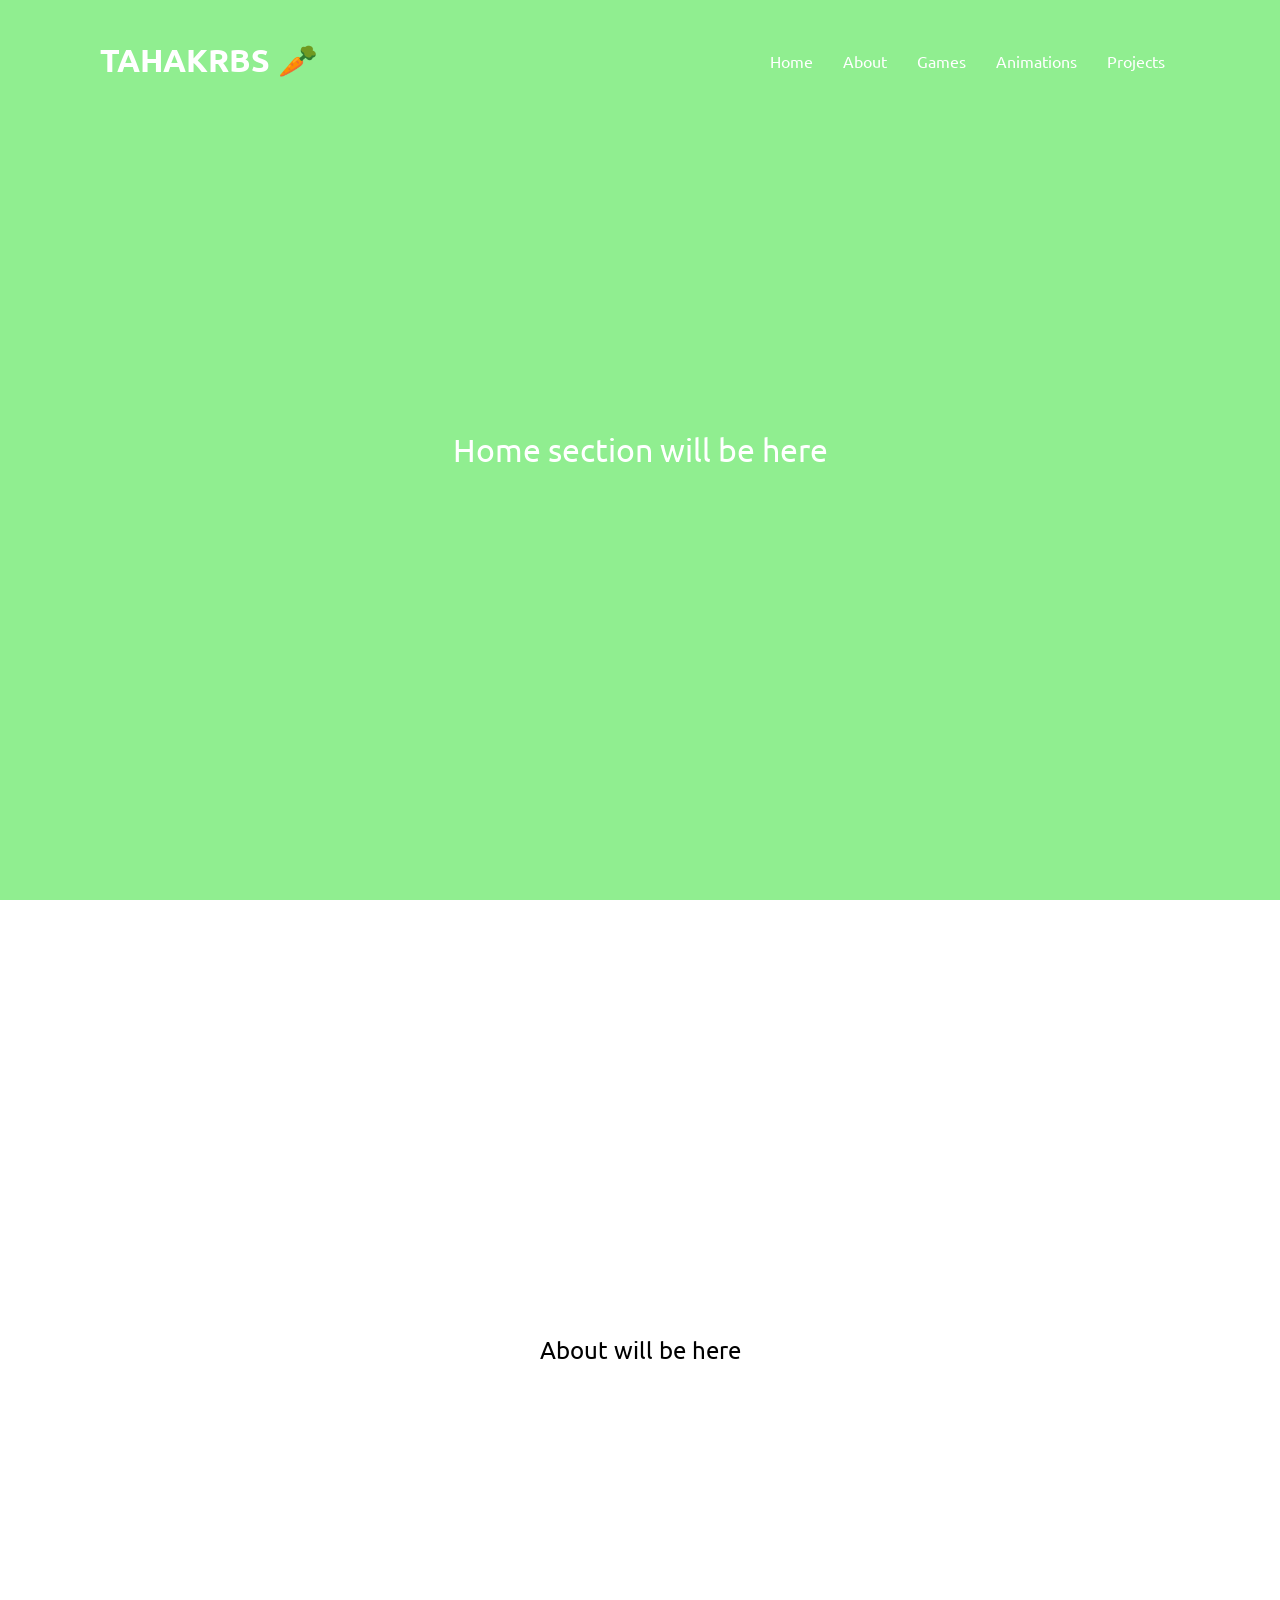
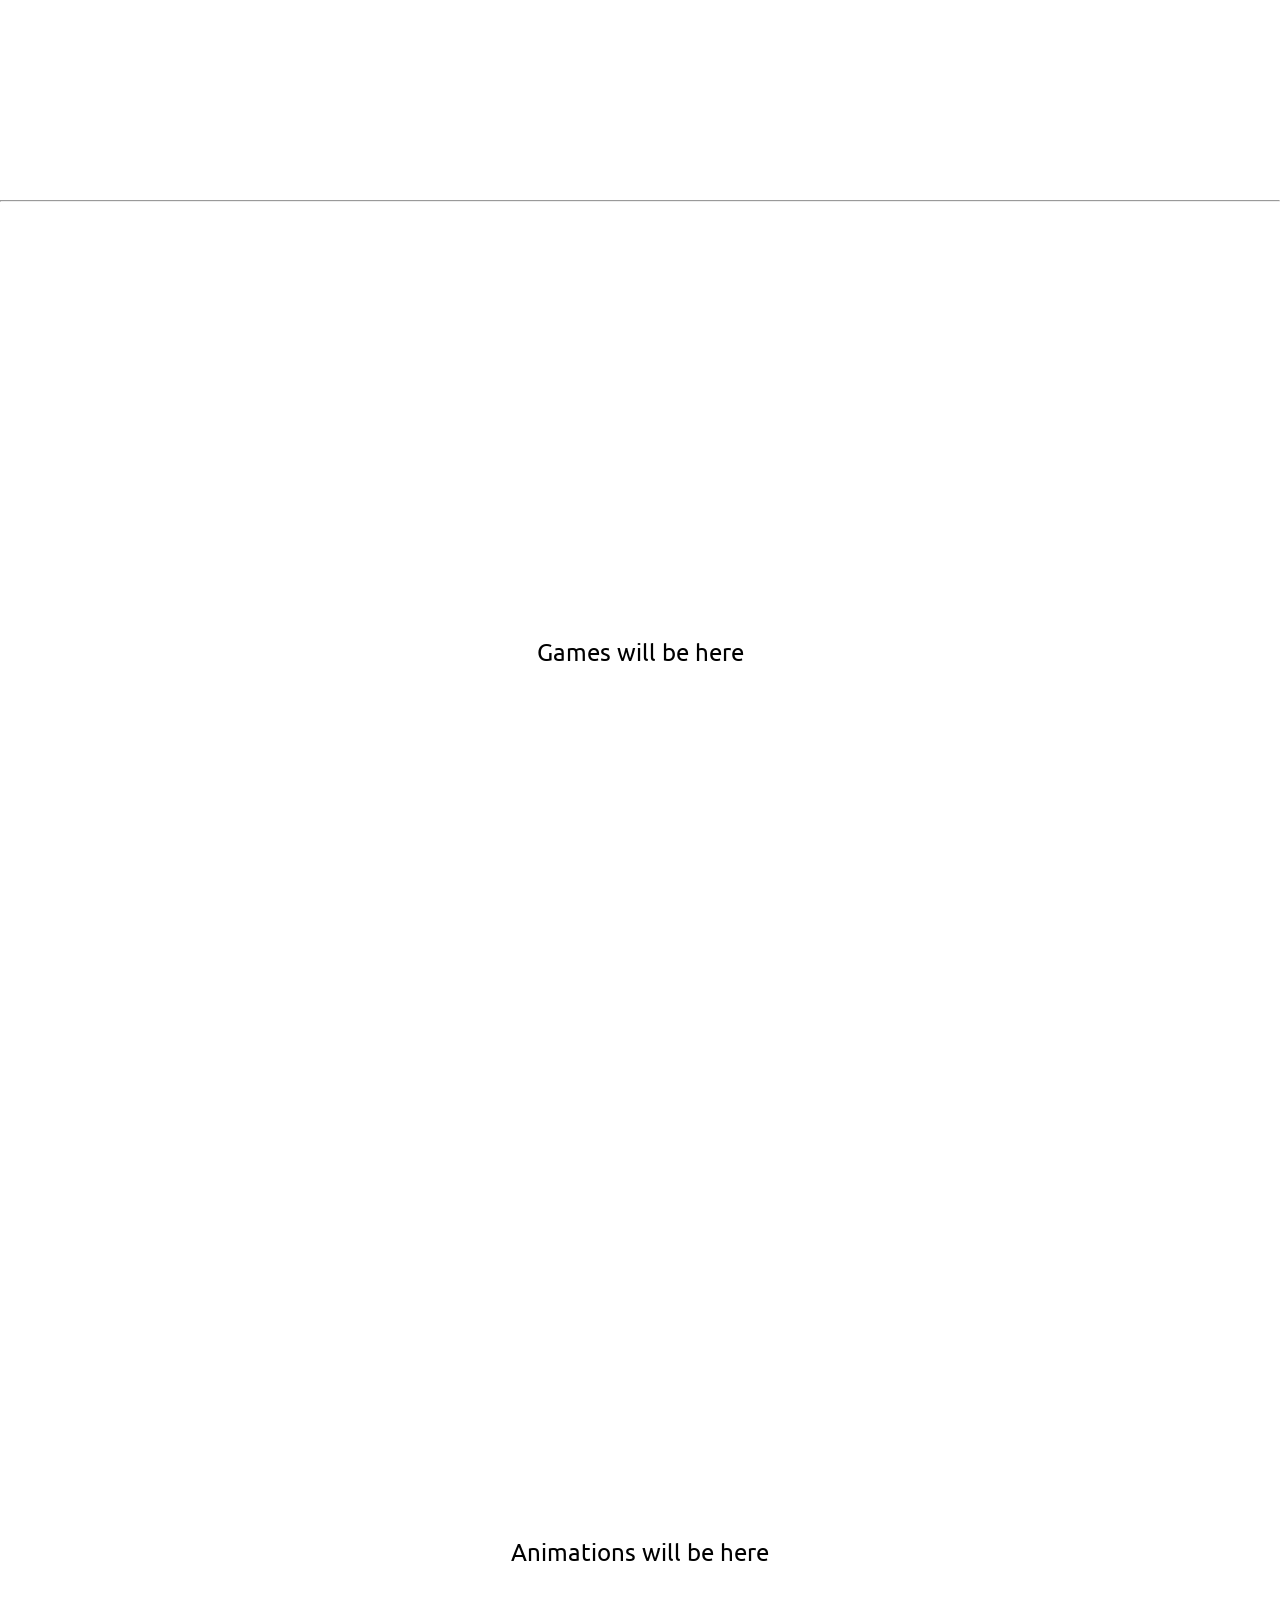
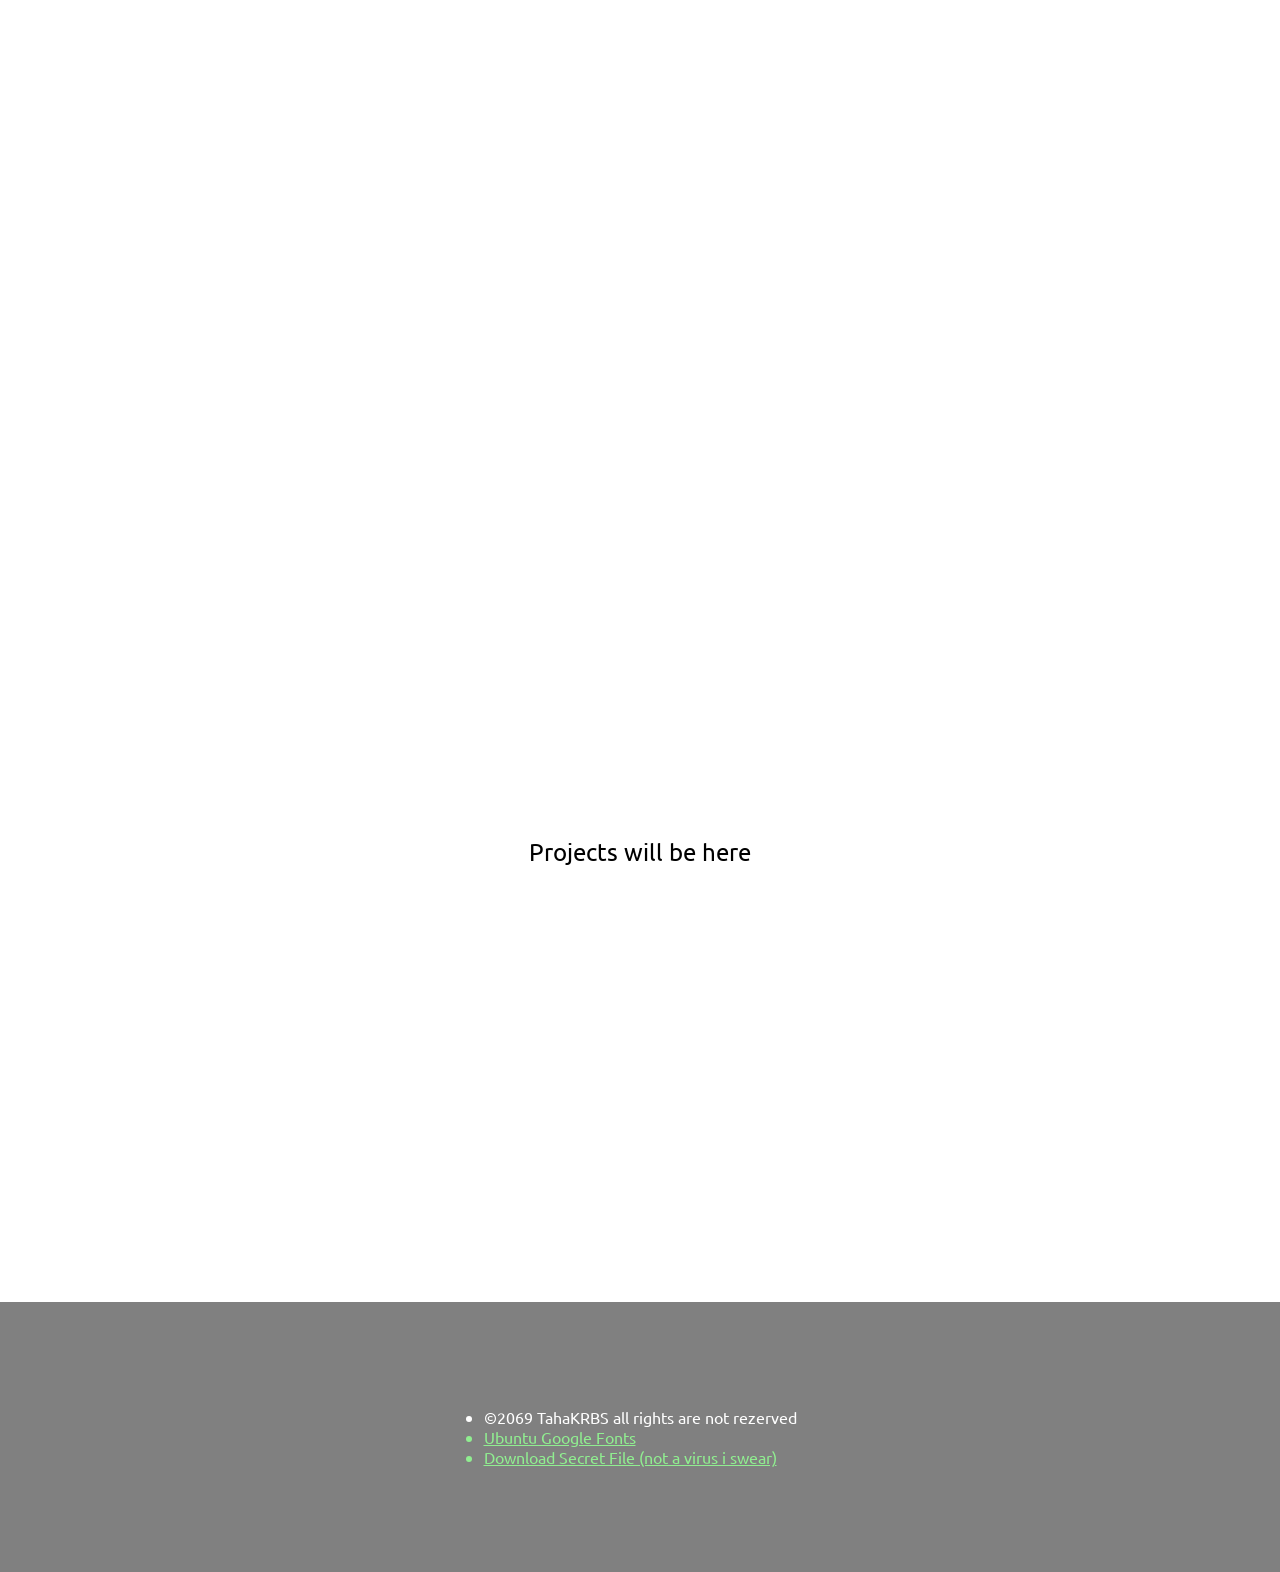
<file: index.html>
<!DOCTYPE html>
<html lang="en">
    <head>
        <title>TahaKrbs | w</title>
        <link rel="stylesheet" href="Styles/NavbarStyle.css">
        <link rel="stylesheet" href="Styles/SectionStyles.css">
    </head>

    <body>
        <!--NAVBAR-->
        <header>
            <a href="#" class="logo">TahaKRBS 🥕</a>
            <ul>
                <li><a href="#Home">Home</a></li>
                <li><a href="#About">About</a></li>
                <li><a href="#Games">Games</a></li>
                <li><a href="#Animations">Animations</a></li>
                <li><a href="#Projects">Projects</a></li>

            </ul>
        </header>
        <script type="text/javascript">
            window.addEventListener("scroll", function(){
                var header = document.querySelector("header");
                header.classList.toggle("sticky", window.scrollY > 0);
            })
        </script>
        <!--SECTIONS-START-->
        <!--HOME-->
        <section class="section-home" id="Home">
            <div class="item-box">
                Home section will be here
            </div>

        </section>

        <!--ABOUT-->
        <section class="white" id="About">
            <div class="item-box">
                About will be here
            </div>
        </section>

        <hr>

        <!--GAMES-->
        <section class="white" id="Games">
            <div class="item-box">
                Games will be here
            </div>
        </section>

        <!--ANIMS-->
        <section class="white" id="Animations">
            <div class="item-box">
                Animations will be here
            </div>
        </section>

        <!--PROJECTS-->
        <section class="white" id="Projects">
            <div class="item-box">
                Projects will be here
            </div>
        </section>

        <section class="small-green">
            <div class="item-box">
                <ul>
                    <li>©2069 TahaKRBS all rights are not rezerved</li>
                    <a href="https://fonts.google.com/specimen/Ubuntu?query=ubuntu"><li>Ubuntu Google Fonts</li></a>
                    <a href="Images/Anim.png" download=""><li>Download Secret File (not a virus i swear)</li></a>
                </ul>                
            </div>
  
        </section>

    </body>

</html>
</file>
<file: Styles/NavbarStyle.css>
@import url('https://fonts.googleapis.com/css2?family=Kanit:ital,wght@0,100;0,200;0,300;0,400;0,500;0,600;0,700;0,800;0,900;1,100;1,200;1,300;1,400;1,500;1,600;1,700;1,800;1,900&family=Ubuntu:ital,wght@0,300;0,400;0,500;0,700;1,300;1,400;1,500;1,700&display=swap');

*{
    margin: 0;
    padding: 0;
    box-sizing: border-box;
}

body{
    background: white;
    min-height: 200vh;
}

header{
    position: fixed;
    top: 0;
    left: 0;
    width: 100%;
    display: flex;
    justify-content: space-between;
    align-items: center;
    padding: 40px 100px;
    z-index: 10000;
    transition: 0.5s;
}

header.sticky{
    padding: 5px 50px;
    background-color: white;
    box-shadow: 10px 10px 20px rgba(0, 0, 0, 0.1);
}

header.sticky .logo,
header.sticky ul li a{
    color: black;
}

header .logo{
    position: relative;
    font-weight: 700;
    text-decoration: none;
    font-size: 2em;
    text-transform: uppercase;
    transition: 0.5s;
    color: white;
}

header ul{
    position: relative;
    display: flex;
    justify-content: center;
    align-items: center;
}

header ul li{
    position: relative;
    list-style: none;
}

header ul li a{
    position: relative;
    margin: 0 15px;
    text-decoration: none;
    transition: 0.5s;
    color: white;
}
</file>
<file: Styles/SectionStyles.css>
@import url('https://fonts.googleapis.com/css2?family=Kanit:ital,wght@0,100;0,200;0,300;0,400;0,500;0,600;0,700;0,800;0,900;1,100;1,200;1,300;1,400;1,500;1,600;1,700;1,800;1,900&family=Ubuntu:ital,wght@0,300;0,400;0,500;0,700;1,300;1,400;1,500;1,700&display=swap');

*{
    font-family: "ubuntu";
    margin: 0;
    padding: 0;
    box-sizing: border-box;
}

section{

    width: 100%;
    height: 100vh;
}

.item-box{
    display: flex;

    height: 100%;
    width: 100%;
    justify-content: center;
    align-items: center;
}

section.white{
    background-color: white;
    color: black;

    font-size: x-large;
}

section.section-home{
    background-color: lightgreen;
    background-size: 100vw 100vh;
    color : white;

    font-size: xx-large;
}

section.small-green{
    height: 30vh;
    background-color: gray;
    color: white;
    font-size: medium;
}

img{
    height: 25vw;
}

.ex-button{
    display:inline-block;
}

a{
    color: lightgreen;
}
</file>
